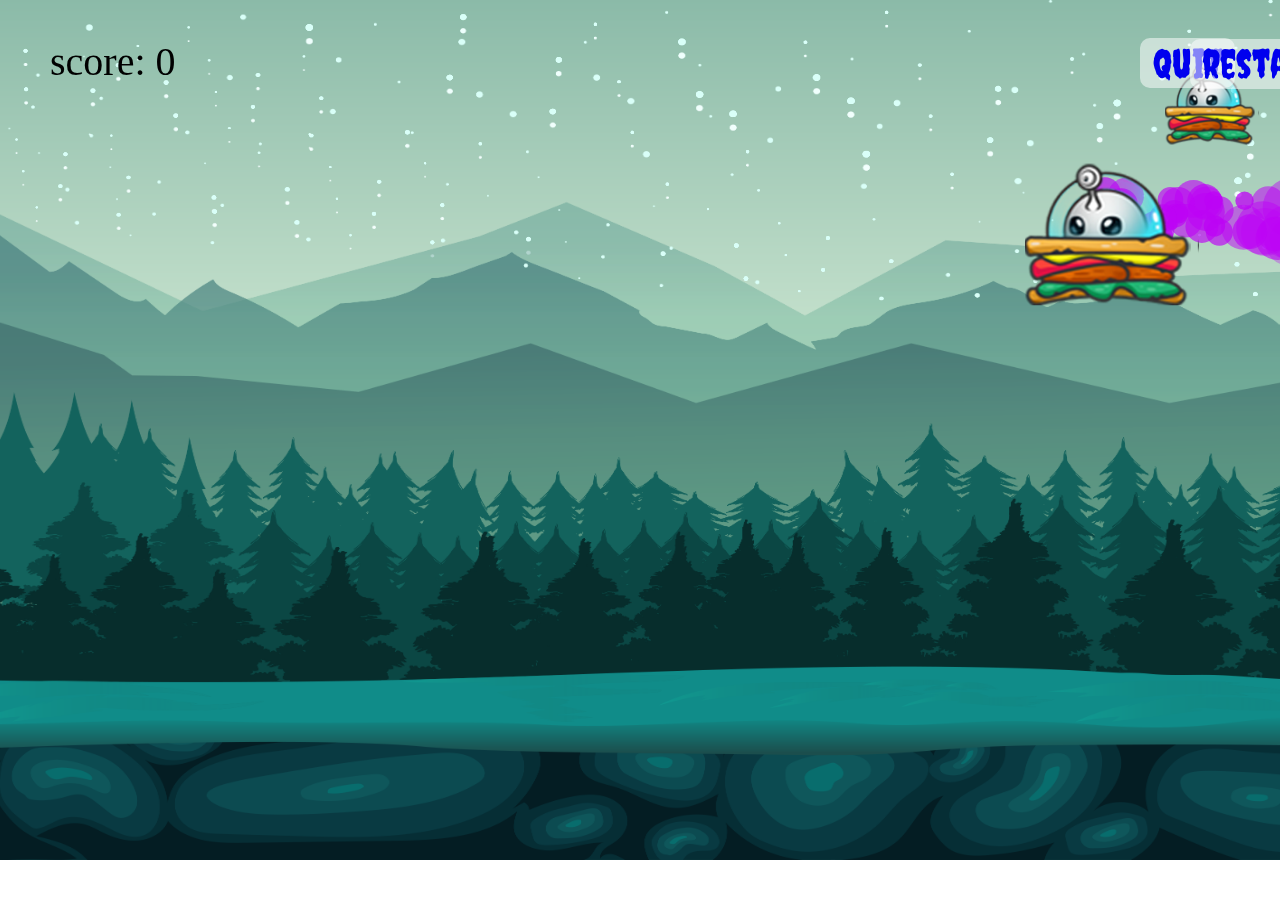
<file: index.html>
<!DOCTYPE html>
<html lang="en">
    <head>
        <meta charset="UTF-8">
        <meta http-equiv="X-UA-Compatible" content="IE=edge">
        <meta name="viewport" content="width=device-width, initial-scale=1.0">
        <title>Collision Animation | Viteño </title>
        <link rel="stylesheet" href="style.css">
        <link rel="preconnect" href="https://fonts.googleapis.com">
        <link rel="preconnect" href="https://fonts.gstatic.com" crossorigin>
        <link href="https://fonts.googleapis.com/css2?family=Creepster&display=swap" rel="stylesheet">
    </head>
    <body>

        <canvas id="canvas1"></canvas>
        <canvas id="collisionCanvas"></canvas>
        <button id="quit"><a href="front.html">quit</a></button>
        <button id="restart"><a href="index.html">restart</a></button>            
        
        <script src="script.js"></script>
    </body>
</html>
</file>
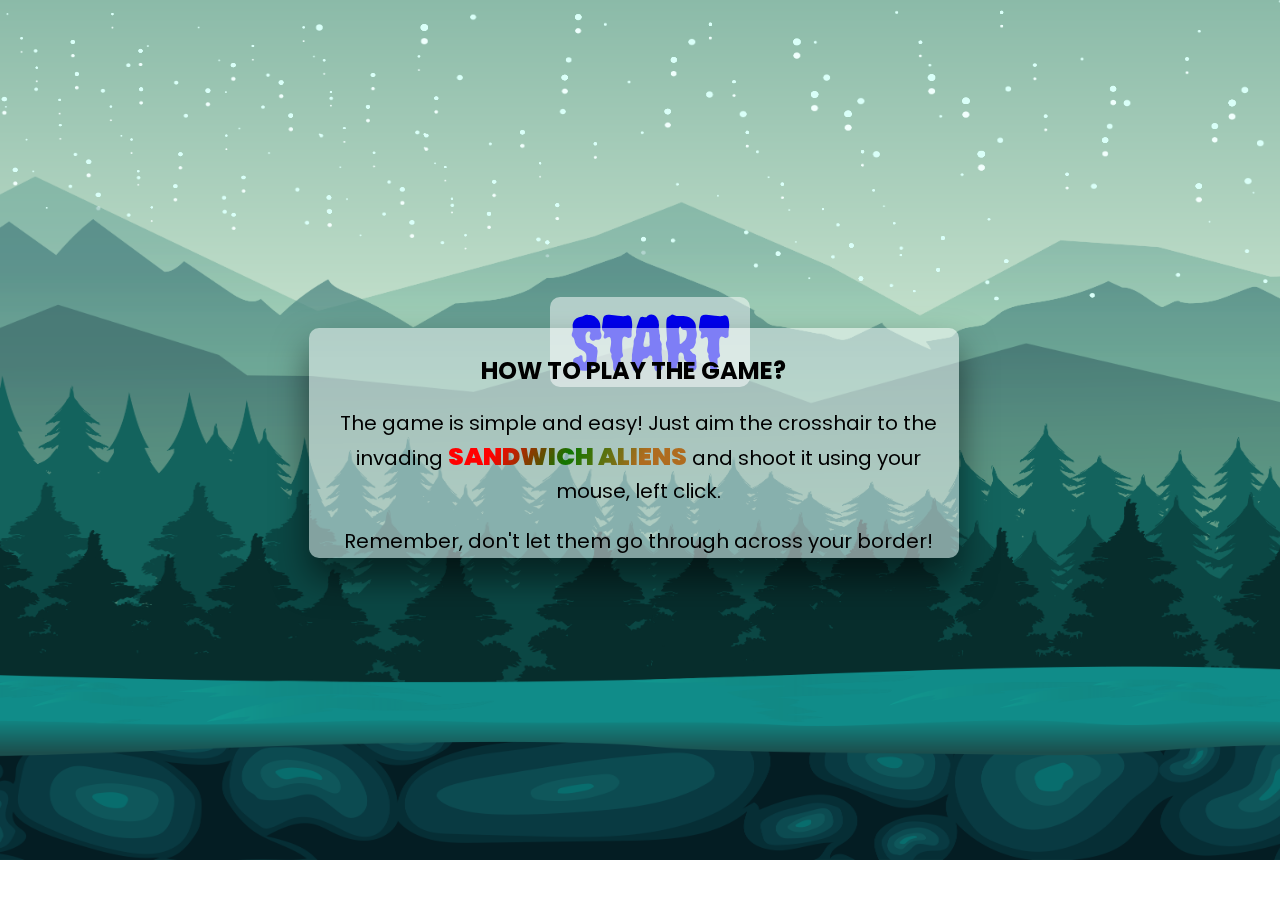
<file: front.html>
<!DOCTYPE html>
<html lang="en">
    <head>
        <meta charset="UTF-8">
        <meta http-equiv="X-UA-Compatible" content="IE=edge">
        <meta name="viewport" content="width=device-width, initial-scale=1.0">
        <title>Collision Animation | Viteño</title>
        <link rel="stylesheet" href="style.css">
    </head>
    <body>
        <canvas id="canvas2"></canvas>
        <button id="start"><a href="index.html">START</a></button>
        <div class="instruction">
            <h2>HOW TO PLAY THE GAME?</h2>
            <p>The game is simple and easy! Just aim the crosshair to the 
                invading <span>SANDWICH ALIENS</span> and shoot it using your mouse, left click.</p>
            <p>Remember, don't let them go through across your border!</p>

        </div>

        <script src="parallax.js"></script>
    </body>
</html>
</file>
<file: style.css>
@import url('https://fonts.googleapis.com/css2?family=Poppins:wght@400;500;600;700&display=swap');
@import url('https://fonts.googleapis.com/css2?family=Creepster&display=swap');

body {
    width: 100vw;
    height: 100vh;
    overflow: hidden;
}

canvas {
    position: fixed;
    top: 0;
    left: 0;
    width: 100%;
    height: 100%;
    font-family: 'Creepster', cursive;
    cursor: url(crosshair.png), auto;
}

#collisionCanvas {
    opacity: 0;
    cursor: url(crosshair.png), auto;
}

#canvas2{
    position: absolute;
    top: 0;
    left: 0;
    width: 100%;
    height: 100%;
    font-family: 'Creepster', cursive;
    cursor: pointer;
}
#start{
    position: absolute;
    top: 33%;
    left: 43%;
    cursor: pointer;
    width: 200px;
    height: 90px;
    border-radius: 10px;
    border: 0;
    background: rgba(255, 255, 255, 0.518);
}

#start a{
    text-decoration: none;
    cursor: pointer;
    font-family: 'Creepster', cursive;
    font-size: 75px;
}

#start:hover{
    background-color: rgba(0, 0, 0, 0.605);
}

#start a:hover{
    color: #b40303;
}

.instruction{
    position: absolute;
    object-position: center;
    text-align: center;
    width: 50%;
    height: 220px;
    margin-top: 25%;
    margin-left: 23.5%;
    padding: 5px;
    background: rgba(255, 255, 255, 0.495);
    border-radius: 10px;
    box-shadow: 0 20px 35px rgba(0, 0, 0, 0.521);
    cursor: pointer;
    font-family: 'Poppins', sans-serif;
}

.instruction a{
    font-size: 50px;

}

.instruction span{
    font-size: 25px;
    font-weight: 1000;
    background: linear-gradient(120deg, #ff0101 20.69%, #107600 50.19%,#af6c1f 79.69%);
    -webkit-background-clip: text;
    -webkit-text-fill-color: transparent;
}

.instruction p{
    font-size: 20px;
    padding-left: 10px;
}

#quit{
    position: absolute;
    top: 38px;
    right: 45px;
    cursor: pointer;
    width: 95px;
    height: 50px;
    border-radius: 10px;
    border: 0;
    background: rgba(255, 255, 255, 0.518);
}

#quit a{
    text-decoration: none;
    cursor: pointer;
    font-family: 'Creepster', cursive;
    font-size: 40px;
}

#quit:hover{
    background-color: rgba(0, 0, 0, 0.605);
}

#quit a:hover{
    color: #b40303;
}

#restart{
    position: absolute;
    top: 38.5px;
    left: 1190px;
    cursor: pointer;
    width: 145px;
    height: 50px;
    border-radius: 10px;
    border: 0;
    background: rgba(255, 255, 255, 0.518);
}

#restart a{
    text-decoration: none;
    cursor: pointer;
    font-family: 'Creepster', cursive;
    font-size: 40px;
}

#restart:hover{
    background-color: rgba(0, 0, 0, 0.605);
}

#restart a:hover{
    color: #b40303;
}
</file>
